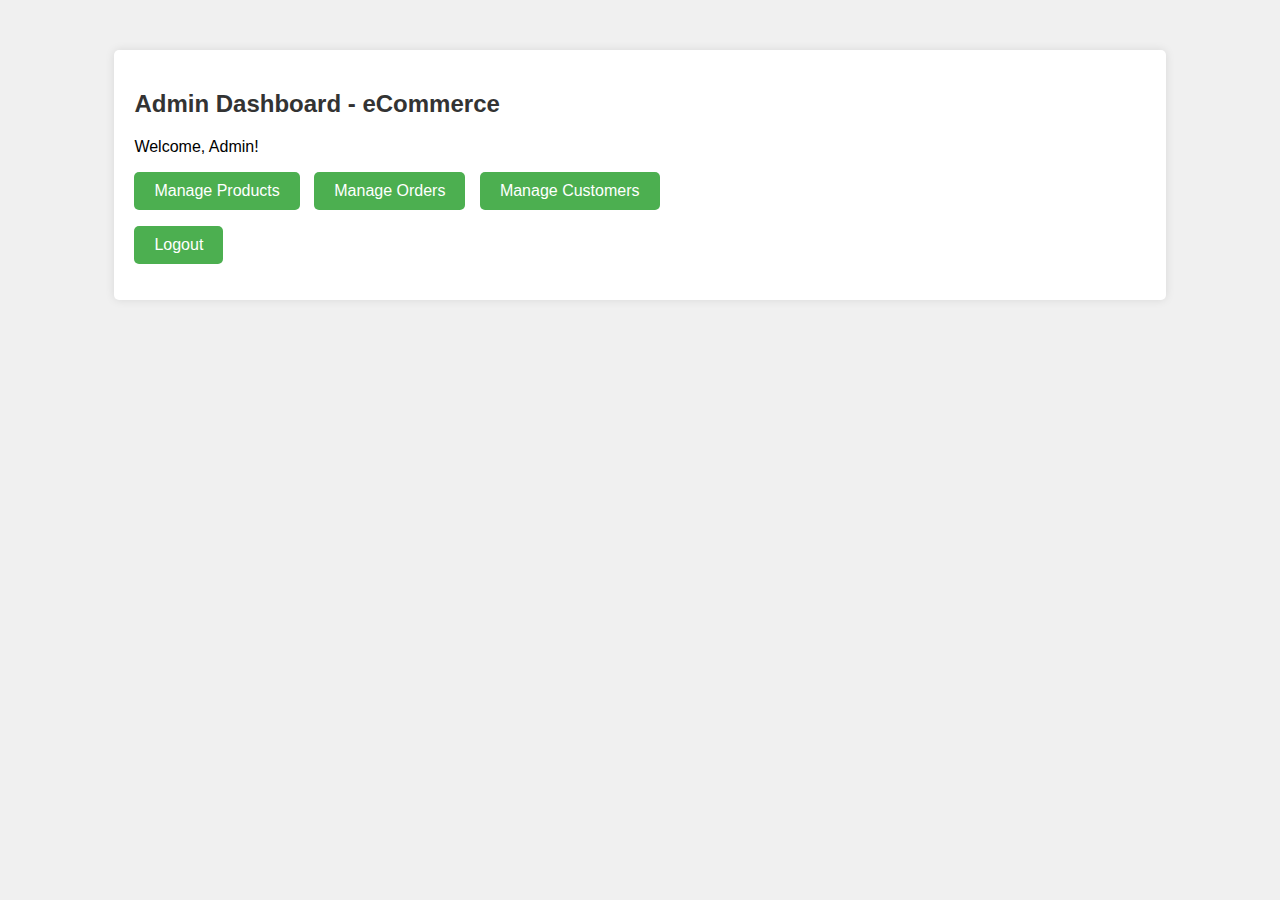
<file: templates/core/admin_panel.html>
<!DOCTYPE html>
<html lang="en">
<head>
    <meta charset="UTF-8">
    <meta name="viewport" content="width=device-width, initial-scale=1.0">
    <title>Admin Dashboard - eCommerce</title>
    <style>
        body {
            font-family: Arial, sans-serif;
            background-color: #f0f0f0;
        }
        .container {
            width: 80%;
            margin: 50px auto;
            background-color: #fff;
            padding: 20px;
            border-radius: 5px;
            box-shadow: 0 0 10px rgba(0,0,0,0.1);
        }
        h2 {
            color: #333;
        }
        .btn {
            display: inline-block;
            background-color: #4CAF50;
            color: white;
            padding: 10px 20px;
            text-decoration: none;
            border-radius: 5px;
            margin-right: 10px;
        }
        .btn:hover {
            background-color: #45a049;
        }
    </style>
</head>
<body>
    <div class="container">
        <h2>Admin Dashboard - eCommerce</h2>
        <p>Welcome, Admin!</p>
        <div>
            <a href="manage_products.html" class="btn">Manage Products</a>
            <a href="#" class="btn">Manage Orders</a>
            <a href="#" class="btn">Manage Customers</a>
            <!-- Add more links for other admin tasks as needed -->
        </div>
        <p><a href="admin.html" class="btn">Logout</a></p>
    </div>
</body>
</html>
</file>
